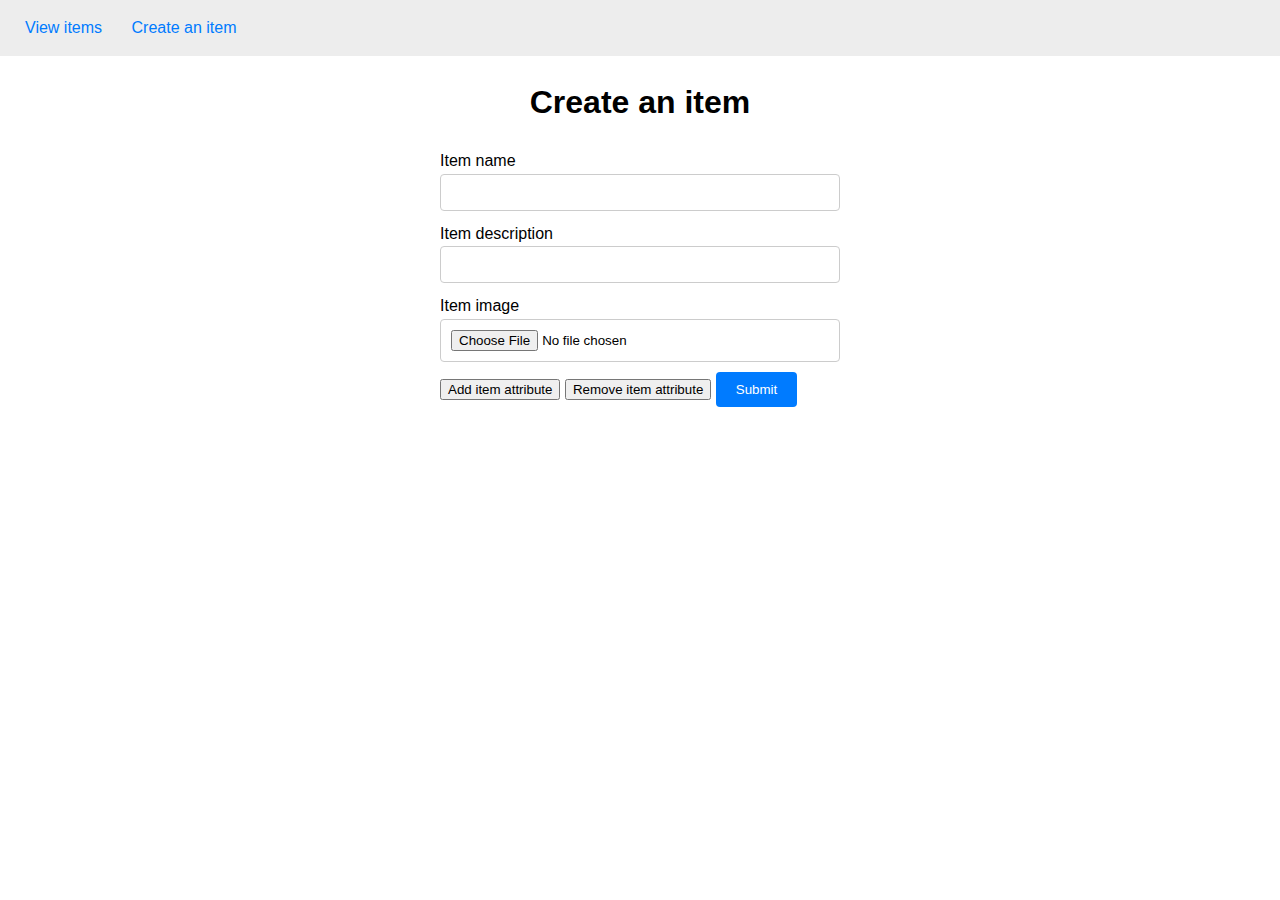
<file: templates/index.html>
<!doctype html>
<html>
    <head>
        <link rel="stylesheet" href="../static/css/stylesheet.css">
        <script src="https://ajax.googleapis.com/ajax/libs/jquery/3.6.4/jquery.min.js"></script>
    </head>
  <body>
    <div class="header">
      <a class="header-link" href="/items">View items</a>
      <a class="header-link" href="/">Create an item</a>
    </div>
    <div class="formContainer">
        <h1>Create an item</h1>
        <form action="/insert_item" method="POST" role="form" class="creationForm" id="itemCreationForm">
            <div id="itemAttributes">
              <label for="name">Item name</label>
              <input type="text" name="name" id="name" />
              <label for="description">Item description</label>
              <input type="text" name="description" id="description"/>
              <label for="item_image">Item image</label>
              <input
                type="file"
                name="item_image"
                id="item_image"
                accept="image/"/>
            </div>
            <button type="button" onclick="addFormAttribute()">Add item attribute</button>
            <button type="button" onclick="removeFormAttribute()">Remove item attribute</button>
          <input type="submit" value="Submit" />
        </form>
    </div>
    <script>
        $('#itemCreationForm').submit(function() {
            // Get elements by class customLabel
            let customLabels = document.getElementsByClassName("customLabel");
            // Retrieve input from first input div
            let customDesc = document.getElementsByClassName("newInput");

            for (let i = 0; i < customLabels.length; i++) {
                customDesc[i].setAttribute("name", customLabels[i].value);
            }
            //customDesc[0].setAttribute("name", customLabels[0].value);
        });
        function addFormAttribute() {
            let form = document.getElementById("itemAttributes");

            let newLabelInput = document.createElement("input");
            newLabelInput.setAttribute("type", "text");
            newLabelInput.setAttribute("class", "customLabel");
            newLabelInput.setAttribute("placeholder", "Attribute name");

            let newValueInput = document.createElement("input");
            newValueInput.setAttribute("type", "text");
            newValueInput.setAttribute("class", "newInput");
            newValueInput.setAttribute("placeholder", "Description");

            form.appendChild(newLabelInput);
            form.appendChild(newValueInput);
        }
        function removeFormAttribute() {
            let form = document.getElementById("itemAttributes");
            form.removeChild(form.lastElementChild);
            form.removeChild(form.lastElementChild);
        }
    </script>
  </body>
</html>
</file>
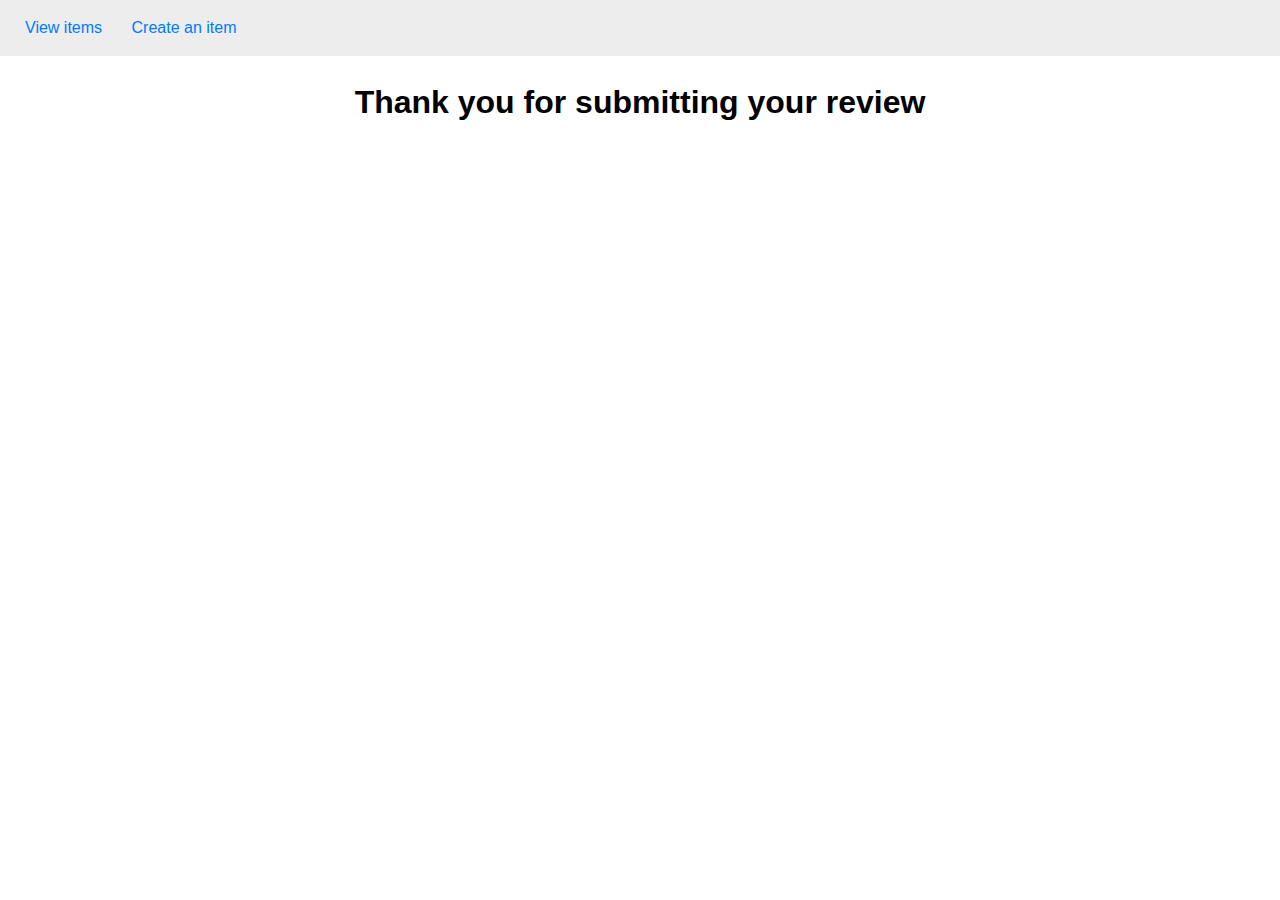
<file: templates/data.html>
<!DOCTYPE html>
<html lang="en">
  <head>
    <meta charset="UTF-8" />
    <title>Review Submitted</title>
    <link rel="stylesheet" href="../static/css/stylesheet.css">
  </head>
  <body>
    <div class="header">
      <a class="header-link" href="/items">View items</a>
      <a class="header-link" href="/">Create an item</a>
    </div>
    <h1>Thank you for submitting your review</h1>
  </body>
</html>
</file>
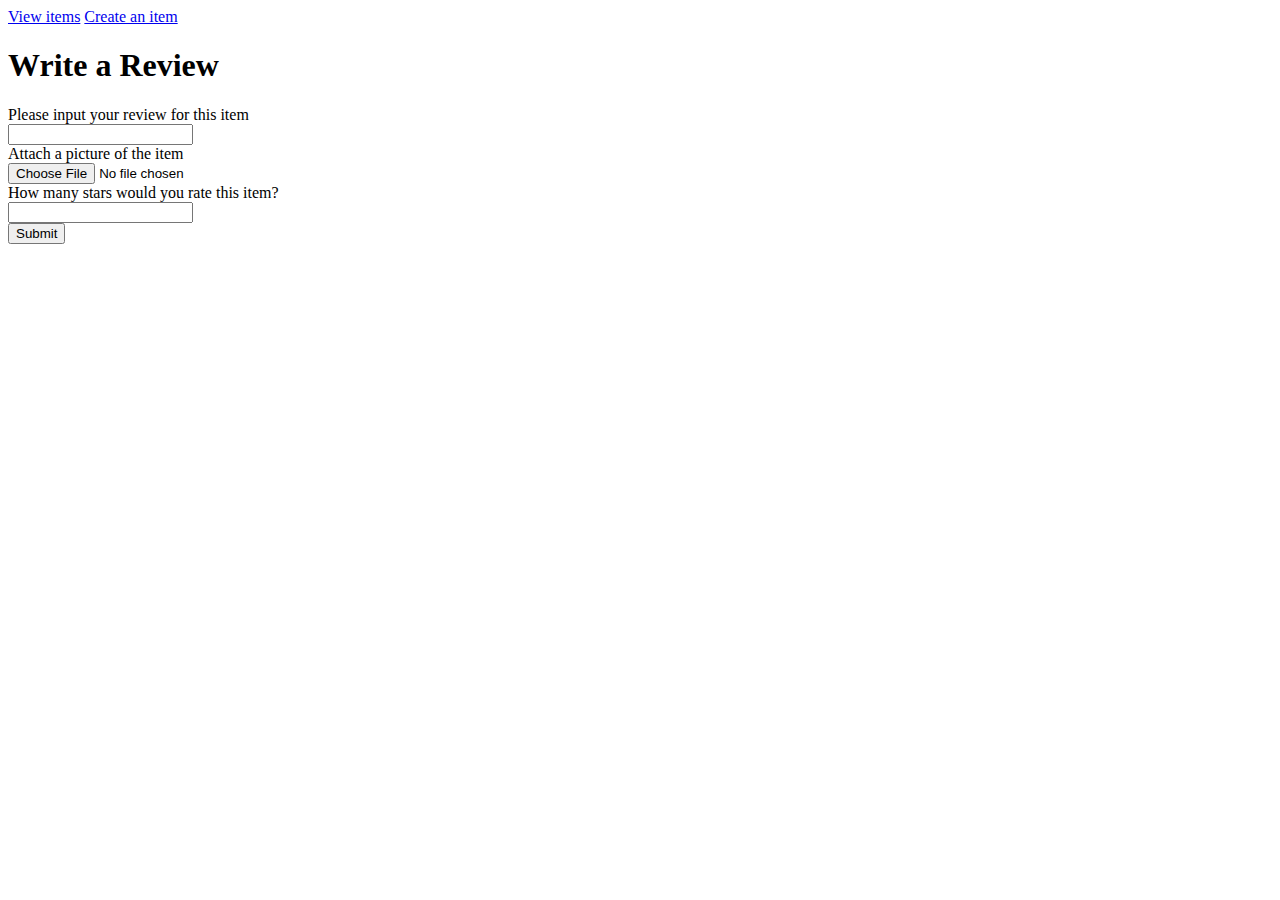
<file: templates/reviews.html>
<!DOCTYPE html>
<html lang="en">
    <head>
        <meta charset="UTF-8">
        <title>Write a review</title>
    </head>
    <body>
    <span>
        <a href="/items">View items</a>
         <a href="/">Create an item</a>
    </span>
    <h1>Write a Review</h1>
            <form action="/data" method="POST" role="form">
                <label for="review_desc">Please input your review for this item</label><br>
                <input type="text" name="review_desc" id="review_desc"/><br>
                <label for="image">Attach a picture of the item</label><br>
                <input type="file" name="image" id="image" accept="image/"/><br>
                <label for="stars">How many stars would you rate this item?</label><br>
                <input type="number" name="stars" id="stars"><br>
                <input type="submit" value="Submit">
            </form>
    </body>
</html>
</file>
<file: static/css/stylesheet.css>
body {
    font-family: Arial, sans-serif;
    line-height: 1.6;
    margin: 0px;
    padding: 0px;
}
h1 {
    text-align: center;
    margin-bottom: 20px;
}
a {
    color: #007bff;
    text-decoration: none;
}
a:hover {
    text-decoration: underline;
}
form {
    max-width: 400px;
    margin: 0 auto;
}
label {
    display: block;
}
input[type="text"], input[type="file"] {
    width: 100%;
    padding: 10px;
    margin-bottom: 10px;
    border: 1px solid #ccc;
    border-radius: 4px;
    box-sizing: border-box;
}
input[type="submit"] {
    background-color: #007bff;
    color: #fff;
    border: none;
    border-radius: 4px;
    padding: 10px 20px;
    cursor: pointer;
}
input[type="submit"]:hover {
    background-color: #0056b3;
}
.header {
    background-color: #ededed;
    width: 100%;
    padding: 0px;
    padding-top: 15px;
    padding-bottom: 15px;
    margin: 0px;
    overflow:auto;
}
form-container {
    margin: auto;
    margin-top: 100px;
    margin-bottom: 50px;
    max-width: 500px;
}
img {
    width: 250px;
}
.flex {
    display: flex;
    justify-content: space-between;
}
.cards {
    display: flex;
    flex-wrap: wrap;
    margin: 100px auto;
    justify-content: center;
}
.item-image {
    width: 100%;
    height: auto;
    margin-bottom: 10px;
}
.item-text {
    margin-top: auto;
}
.item-card {
    width: 400px;
    margin: 10px auto;
    border: 1px solid #ccc;
    border-radius: 4px;
    box-shadow: 2px 2px 5px rgba(0, 0, 0, 0.1);
    display: flex;
    flex-direction: column;
    align-items: center;
    padding: 20px 20px 20px 20px;
}
.review-cards {
    display: flex;
    flex-wrap: wrap;
    justify-content: center;
    gap: 10px;
}
.review-card {
    background-color: #ededed;
    padding: 20px;
    border: 1px solid #ccc;
    border-radius: 4px;
    box-shadow: 2px 2px 5px rgba(0, 0, 0, 0.1);
    display: flex;
    flex-direction: column;
    align-items: center;
    width: 170px;
    height: 120px;
}
.checked {
    color: orange;
}
.rating {
    display:inline-block;
}
.header-link {
    margin-left: 25px;
}
.links{
    display: flex;
    gap: 50px;
}
</file>
